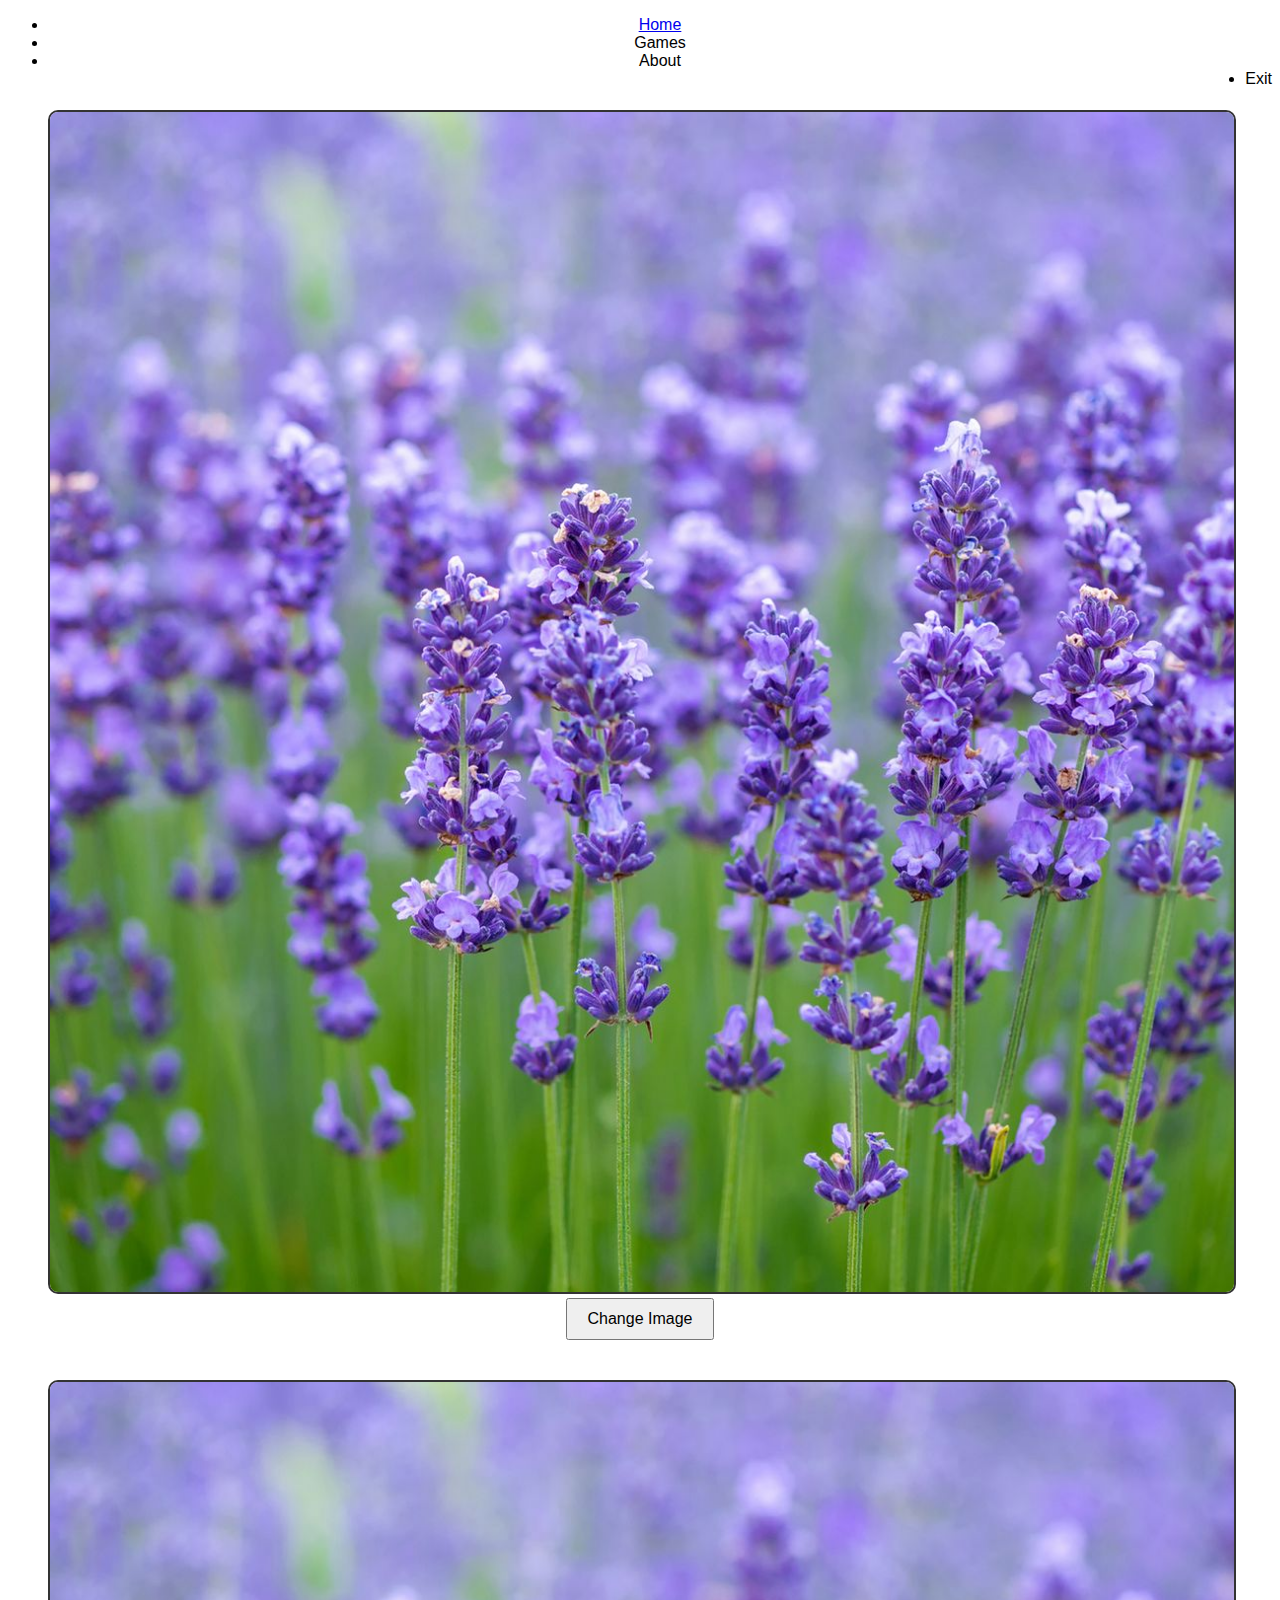
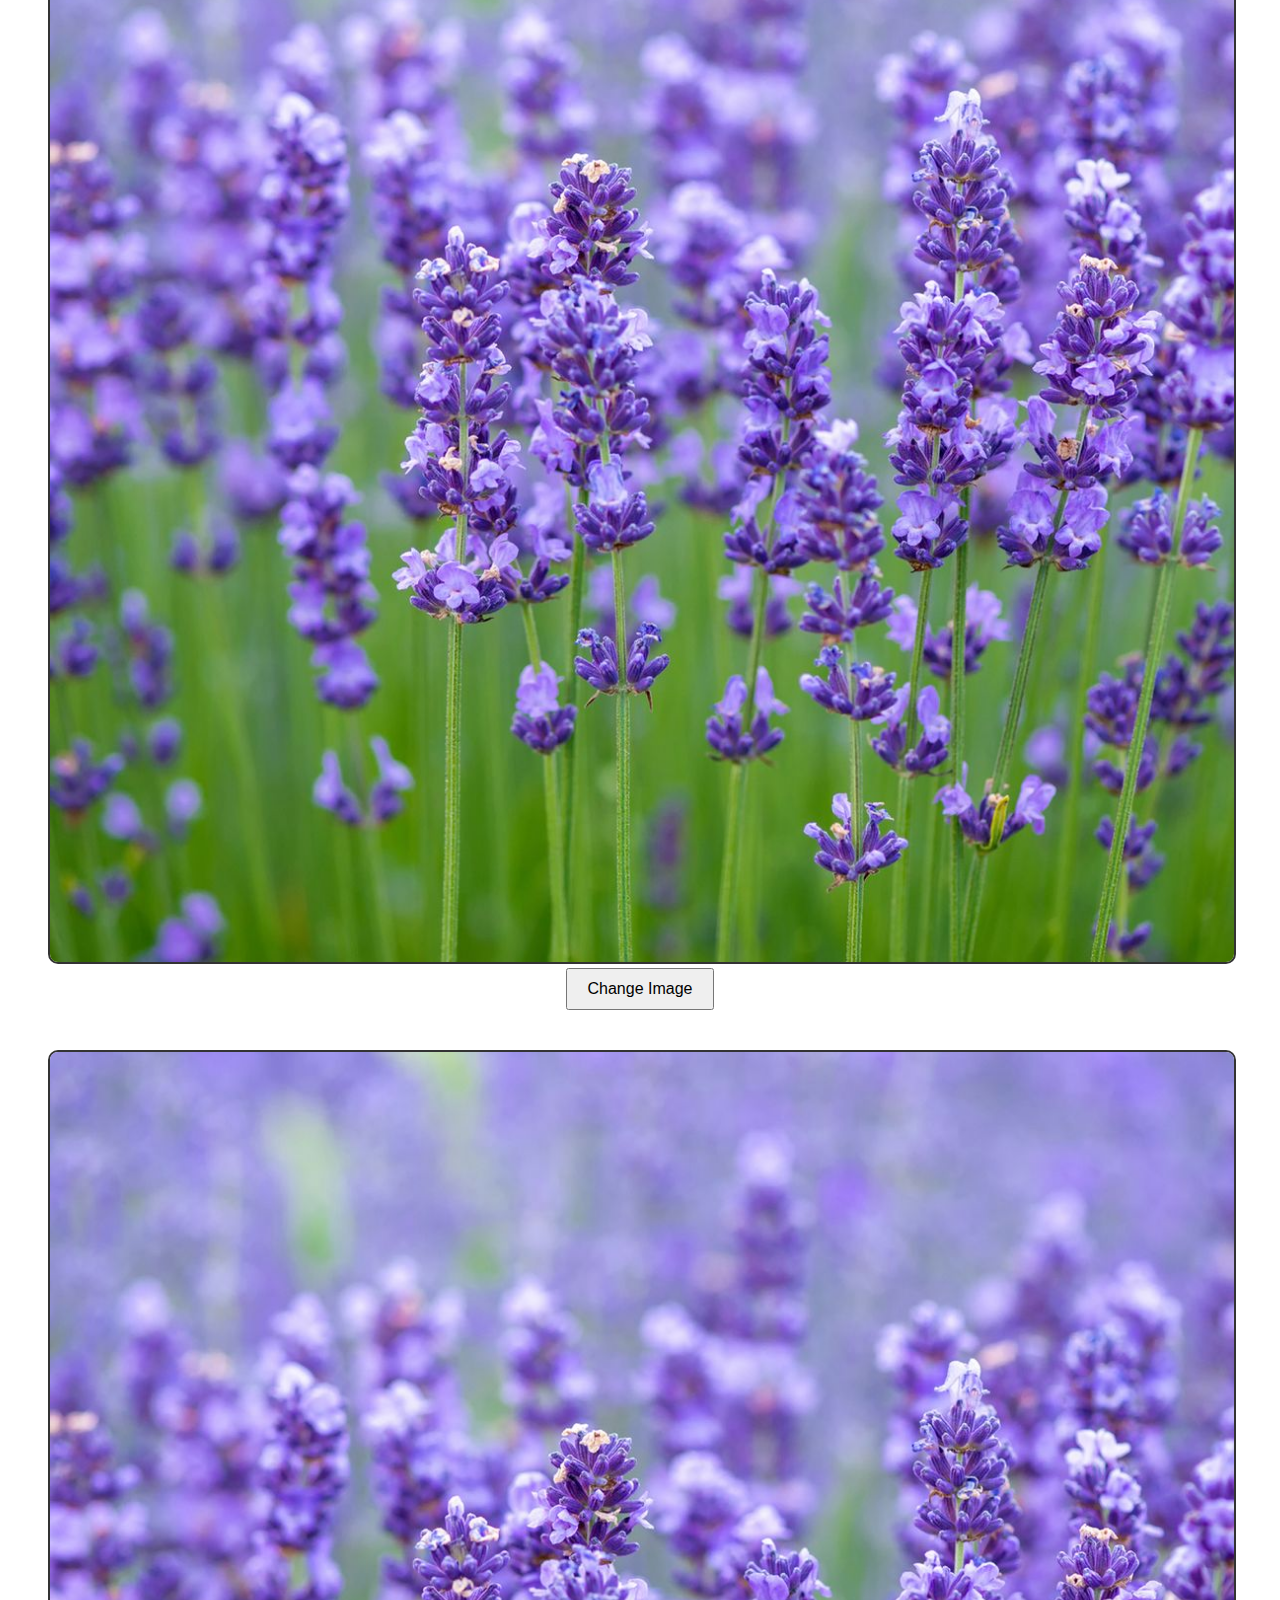
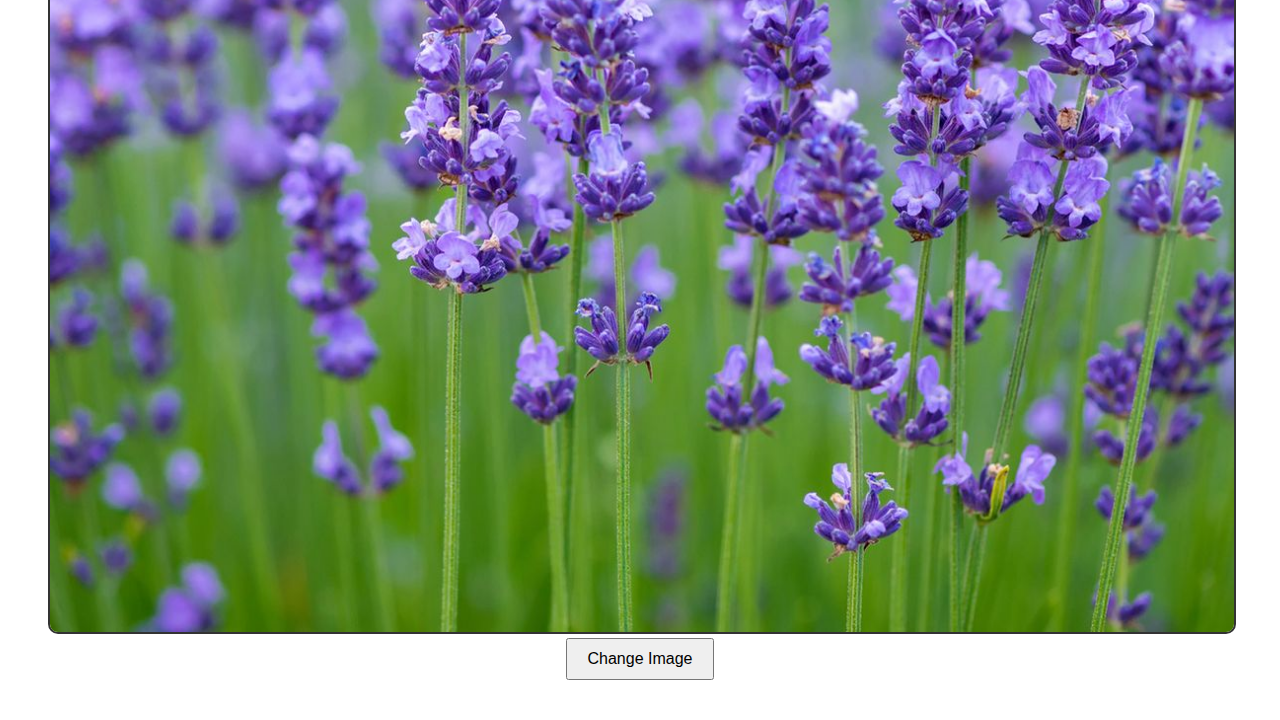
<file: index.html>
<!DOCTYPE html>
<html lang="en">
<head>
    <meta charset="UTF-8">
    <meta name="viewport" content="width=device-width, initial-scale=1.0">
    <title>Image and Video Changer</title>
    <link rel="stylesheet" href="style.css">
</head>
<style>
body {
  background-image: url('https://e0.pxfuel.com/wallpapers/230/630/desktop-wallpaper-anime-aesthetic-pc-anime-aesthetic-pc-background-on-bat-retro-anime-aesthetic.jpg');
  background-attachment: fixed;
  background-repeat: no-repeat;
  background-size: cover;
}
</style>
<body>
    <ul class="navbar">
        <li><a href="index.html">Home</a></li>
        <li><a>Games</a></li>
        <li><a>About</a></li>
        <li style="float:right"><a>Exit</a></li>
    </ul>
<body>
    <div class="container">
        <div class="media-container">
            <img class="media" src="image2.jpg" alt="Image 1">
            <button class="change-media" data-type="image">Change Image</button>
        </div>
        <div class="media-container">
            <img class="media" src="image2.jpg" alt="Image 2">
            <button class="change-media" data-type="image">Change Image</button>
        </div>
        <div class="media-container">
            <img class="media" src="image2.jpg" alt="Image 3">
            <button class="change-media" data-type="image">Change Image</button>
        </div>
    </div>
    
    <script src="script.js"></script>
</body>
</html>
</file>
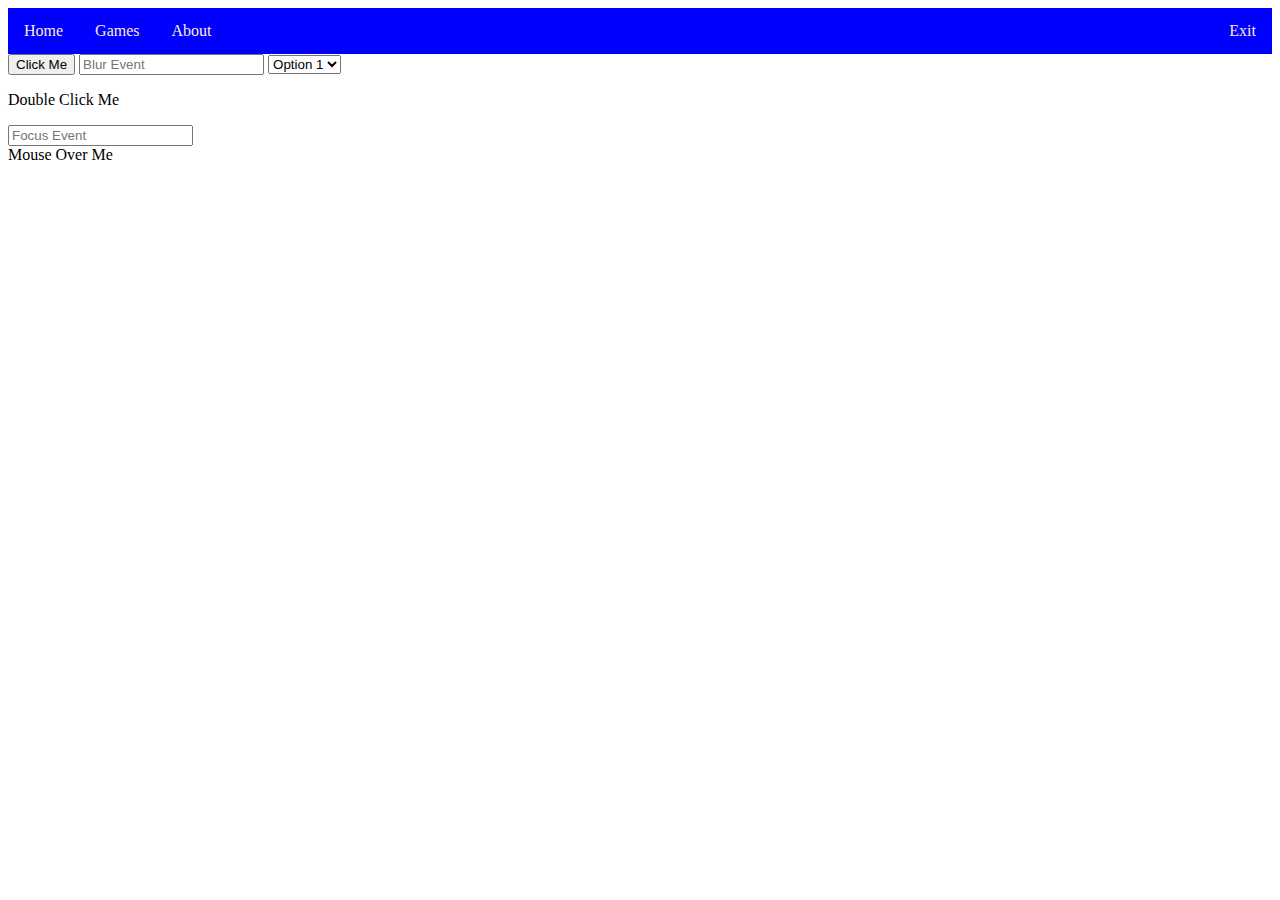
<file: page2.html>
<!Doctype html>
<html lang="en">
    <head>
        <meta charset="UTF-8">
        <meta name="viewport" content="width-device, initial-scale=1.0">
        
        <style>
          body {
  background-image: url('https://e0.pxfuel.com/wallpapers/230/630/desktop-wallpaper-anime-aesthetic-pc-anime-aesthetic-pc-background-on-bat-retro-anime-aesthetic.jpg');
  background-attachment: fixed;
  background-repeat: no-repeat;
  background-size: cover;
}
            img{
                max-width: 200px;
                max-height: 500px;
            }
            video{
                max-width: 400px;
                max-height: 300px;
            }
            ul{
                list-style-type: none;
                margin: 0;
                padding: 0;
                overflow: hidden;
                background-color: blue;
            }
            li{
                float: left;
            }
            li a {
                display: block;
                color:antiquewhite;
                text-align: center;
                padding: 14px 16px;
                text-decoration: none;
            }
            li a:hover{
                background-color: blueviolet;
            }
        </style>
    </head>
    <body>
        <ul class="navbar">
            <li><a href="index.html">Home</a></li>
            <li><a>Games</a></li>
            <li><a>About</a></li>
            <li style="float:right"><a>Exit</a></li>
        </ul>

        <button id="clickButton">Click Me</button>
    <input id="blurInput" type="text" placeholder="Blur Event">
    <select id="changeSelect">
        <option value="option1">Option 1</option>
        <option value="option2">Option 2</option>
    </select>
    <p id="dblclickText">Double Click Me</p>
    <input id="focusInput" type="text" placeholder="Focus Event">
    <div id="mouseOverDiv">Mouse Over Me</div>

    </body>
</html>
</file>
<file: style.css>
body {
    font-family: Arial, sans-serif;
    text-align: center;
}

.nav-bar {
    background-color: #333;
    color: white;
    padding: 10px;
}

.nav-bar ul {
    list-style: none;
    display: flex;
    justify-content: center;
    gap: 20px;
}

.nav-bar li {
    font-size: 18px;
}

.container {
    display: flex;
    flex-wrap: wrap;
    justify-content: center;
    align-items: center;
    margin: 20px;
}

.media-container {
    text-align: center;
    margin: 20px;
}

.media {
    max-width: 100%;
    height: auto;
    border: 2px solid #333;
    border-radius: 10px;
}

button {
    padding: 10px 20px;
    font-size: 16px;
    cursor: pointer;
}
</file>
